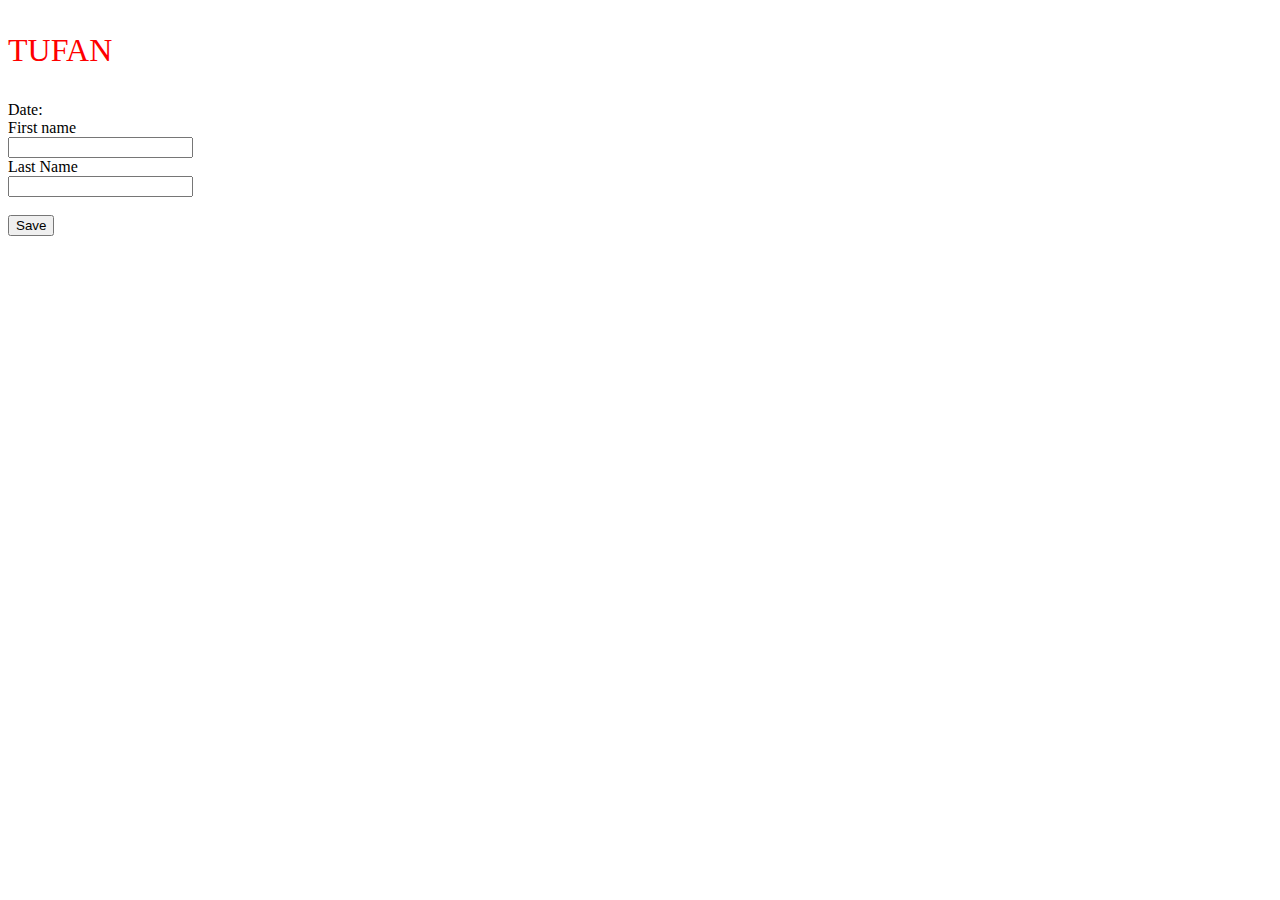
<file: function/arrays/html_css/html-basics/index.html>
<!DOCTYPE html>
<html lang="en">
<head>
    <meta charset="UTF-8">
    <meta name="viewport" content="width=device-width, initial-scale=1.0">
    <title>Document</title>
     <link rel="stylesheet" href="index.css"/>
</head>
<body>
    <p>TUFAN</p>
    <div id="dateId">Date:</div>
    <!-- <script src="index.js"></script> -->
    <form onclick="getFormData(); return false;">
        <label>First name</label><br>
        <input type="text" id="fName"><br>

        <label>Last Name</label><br>
        <input type="text" id="lName" /><br><br>
        <button>Save</button>

    </form>

</body>
</html>
</file>
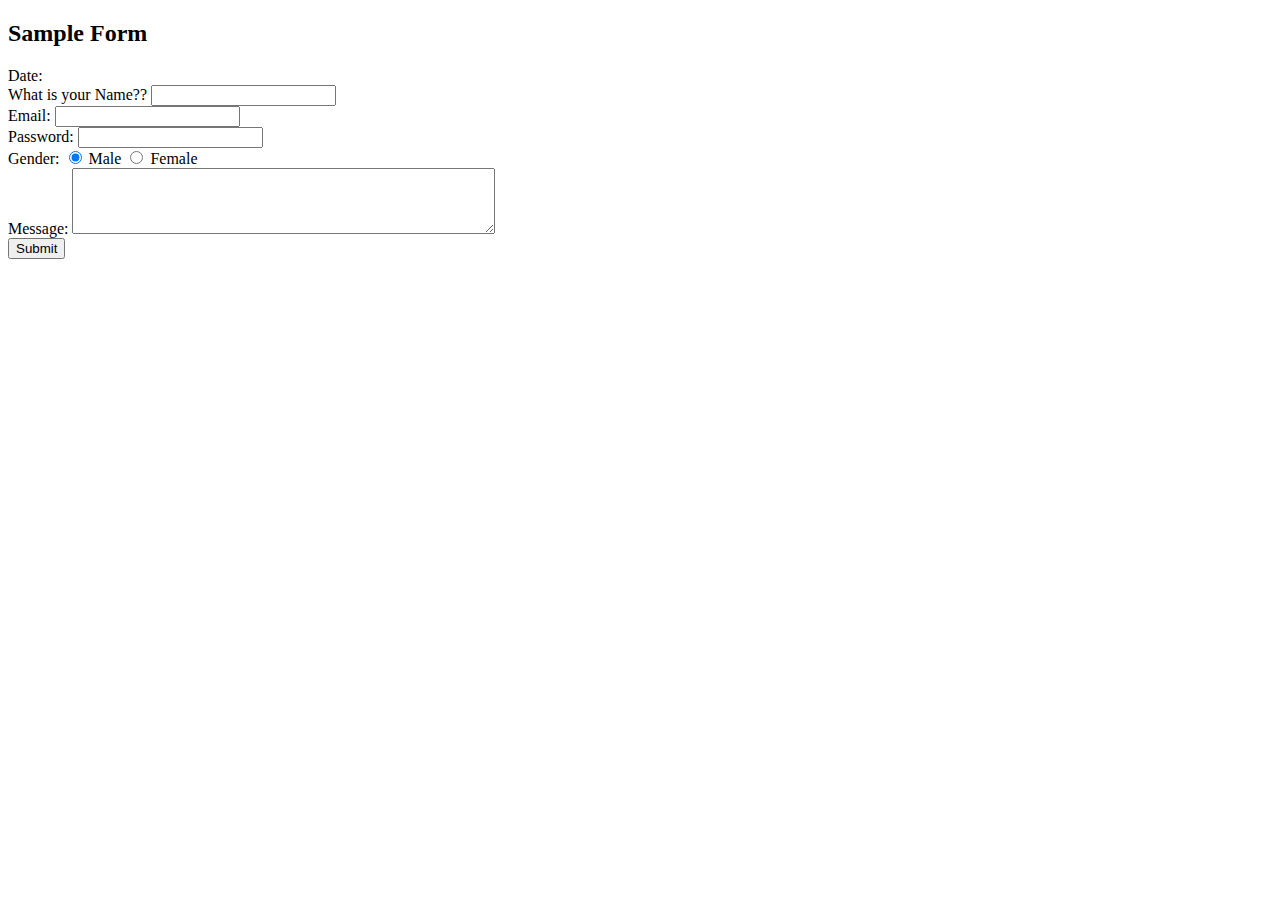
<file: function/arrays/html_css/html-basics/form.html>
<!DOCTYPE html>
<html lang="en">
<head>
    <meta charset="UTF-8">
    <meta name="viewport" content="width=device-width, initial-scale=1.0">
    <title>Simple HTML Form</title>
   
</head>
<body>
    <script src="form.js"></script>
    <h2>Sample Form</h2>
    <div id="datId">Date:</div>
    
    <form onclick="getFormData(); return false;">
        <!-- Text Input for Name -->
        <label for="name"> What is your Name??</label>
        <input type="text" id="fName" name="name" required>
        <br>

        <!-- Email Input -->
        <label for="email">Email:</label>
        <input type="email" id="email" name="email" required>
        <br>

        <!-- Password Input -->
        <label for="password">Password:</label>
        <input type="password" id="password" name="password" required>
        <br>

        <!-- Radio Buttons for Gender -->
        <label>Gender:</label>
        <input type="radio" id="male" name="gender" value="male" checked>
        <label for="male">Male</label>
        <input type="radio" id="female" name="gender" value="female">
        <label for="female">Female</label>
        <br>

       

        <!-- Textarea for Message -->
        <label for="message">Message:</label>
        <textarea id="message" name="message" rows="4" cols="50" required></textarea>
        <br>

        <!-- Submit Button -->
        <input type="submit" value="Submit">
    </form>

</body>
</html>
</file>
<file: function/arrays/html_css/html-basics/index.css>
p {
    color: red;
    font-size: 2rem;
}

#first {
    color: red;
}

.second{
    color: black;
}
</file>
